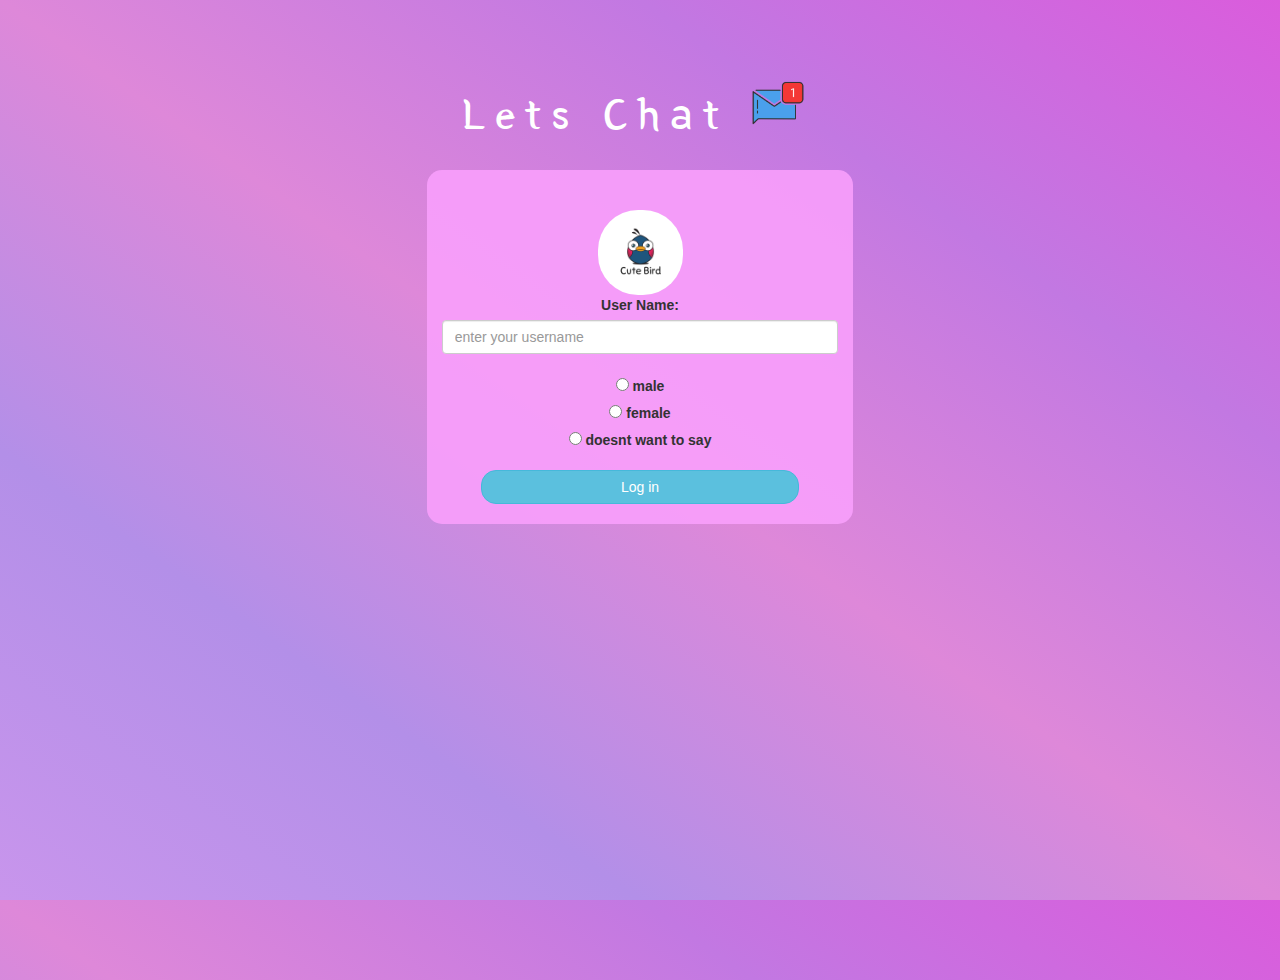
<file: index.html>
<!DOCTYPE html>
<html>
<head>
	<title>Lets Chat App</title>
<link href="https://fonts.googleapis.com/css?family=Yeon+Sung&display=swap" rel="stylesheet"><meta name="viewport" content="width=device-width, initial-scale=1">

<link rel="stylesheet" href="https://maxcdn.bootstrapcdn.com/bootstrap/3.4.0/css/bootstrap.min.css">
<script src="https://ajax.googleapis.com/ajax/libs/jquery/3.4.1/jquery.min.js"></script>
<script src="https://maxcdn.bootstrapcdn.com/bootstrap/3.4.0/js/bootstrap.min.js"></script>

<link rel="stylesheet" type="text/css" href="style.css">
<script src="kwitter.js"></script>
</head>
<body>
<center>
	<h1 class="header">	
		Lets Chat	<sup>
	<img src="m2.png">
	</sup>
</h1>
	<div class="col-lg-4 col-md-6 col-sm-6 col-xs-11 login_div">
	<img src="logo.png" class="logo">
		<div class="form-group">
		  <label >User Name:</label>
          <input type="text" id="user_name" class="form-control" placeholder="enter your username">
		  <br>
		  <input class="w3-radio" type="radio" name="gender" value="male">
		  <label class="w3-validate">male</label>
		  <br>
		  <input class="w3-radio" type="radio" name="gender" value="female">
		  <label class="w3-validate">female</label>
		  <br>
		  <input class="w3-radio" type="radio" name="gender" value="doesnt want to say">
		  <label class="w3-validate">doesnt want to say</label>
		</div>
		<button id="login_button" class="btn btn-info" onclick="addUser()">Log in</button>
		<br><br>
	</div>
	
</center>
</body>
</html>
</file>
<file: style.css>
html, body
{
  height: 100%;
  margin: 0;
}

body
{
background-image: linear-gradient(to right top, #c895ec, #b38fe8, #de88d9, #c278e2, #da5cdc);
}

.header
{
	color: white;font-family: 'Yeon Sung';font-size: 45px;letter-spacing: 10px;margin-top: 80px;
}
.header img
{
	width: 80px;margin-left: -15px;
}

.login_div
{
	background: rgba(248, 159, 252, 0.899);float: none;border-radius: 15px;
}

.logo
{
	width: 85px;margin-top: 40px;border-radius: 40px;
}

#login_button
{
	width: 80%;border-radius: 15px;
}

.room_name
{
	cursor: pointer;
	font-size: 20px;
}


#logout
{
	font-size: 20px; float: right;
}


#output
{
	padding: 10px; width:80%;background: rgba(221, 178, 245, 0.8);border-radius: 15px;
}

.input_div_room_page
{
	width: 80%;
}

.input_div label
{
	color: white;font-size: 20px;
}


.input_div_message_page
{
	position: fixed;bottom: 0px;width: 100%;background: rgba(255,255,255,0.8);
}
.input_div_message_page label
{
	color: rgb(216, 156, 221);
}
.input_div_message_page #msg
{
	width: 80%;
}
.input_div_message_page button
{
	margin-top: 15px;
	width: 50%; 
}
.color_white
{
	color: rgb(254, 252, 255)
}

.user_tick
{
	width:20px;
}
.message_h4
{
	padding-left:5px;color:rgb(255, 255, 255);
}
</file>
